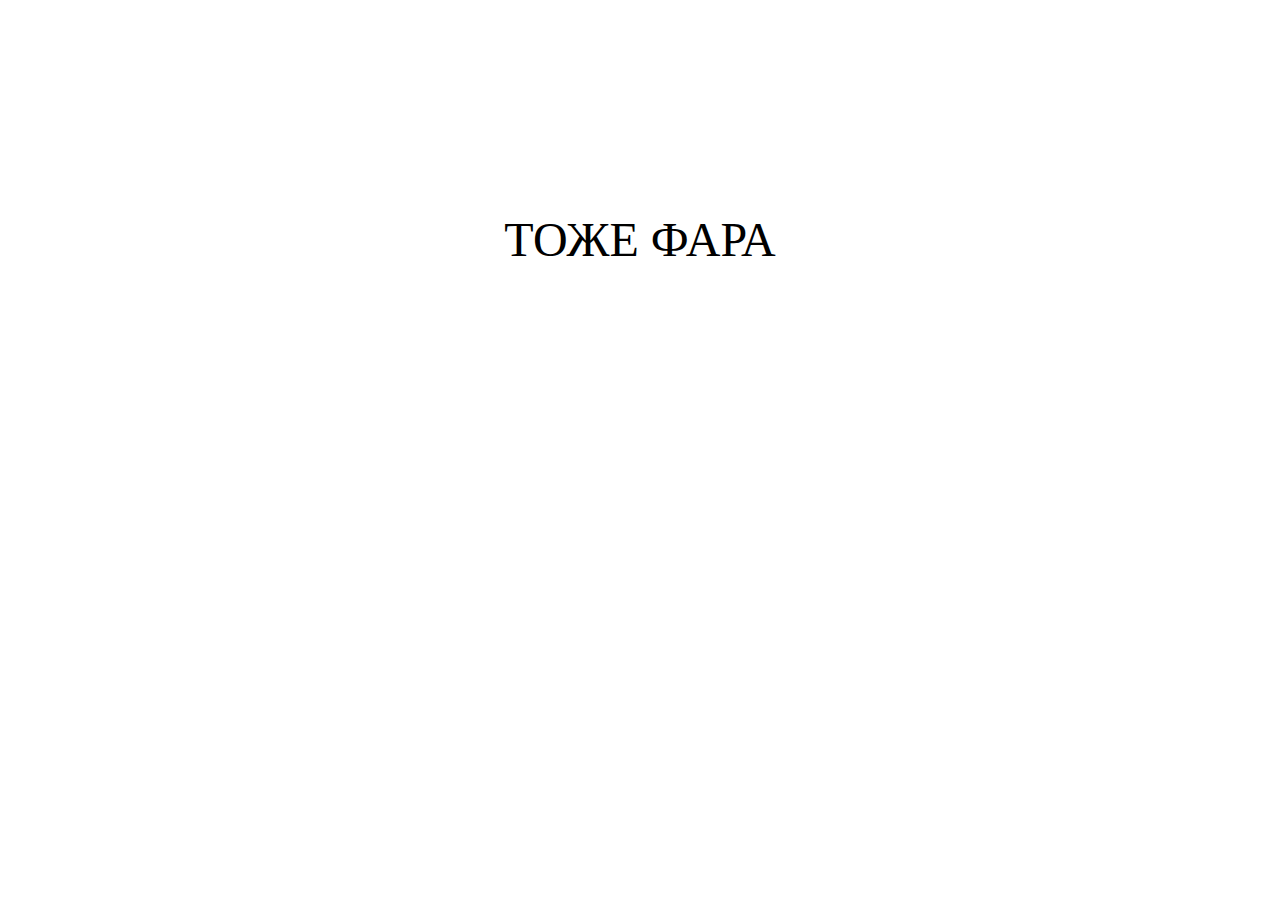
<file: lab3/doc1.html>
<!DOCTYPE html>
<html lang="en">
<head>
	<meta charset="UTF-8">
	<title>Document</title>

</head>
<body>
	<div  style="text-align: center">
	<p><br><br><br><br><br></br></br></br></br></br></p>
	<p><font size="7">ТОЖЕ ФАРА</font></p>
	</div>
</body>
</html>
</file>
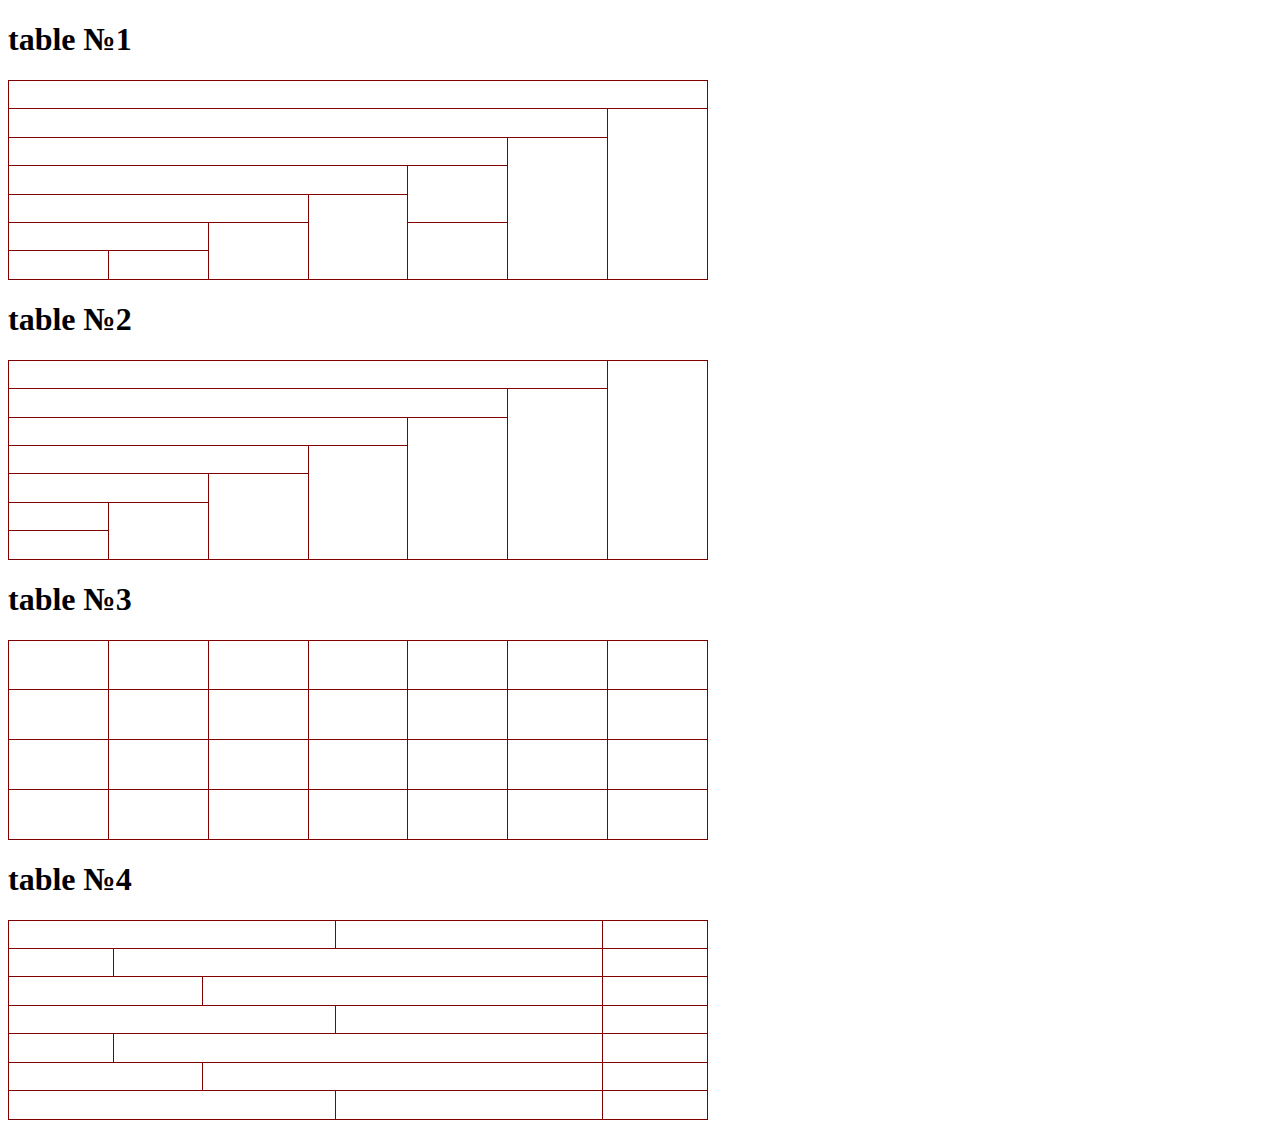
<file: lab3/table.html>
<!DOCTYPE html>
<html lang="en">
<head>
	<meta charset="UTF-8">
	<title>Tables</title>
 	<style>
   
   TABLE {
    width: 700px; /* Ширина таблицы */
    border-collapse: collapse; /* Убираем двойные линии между ячейками */
    height: 200px;
   }
   TD  {
    border: 1px solid maroon; /* Параметры рамки */
    text-align: right; /* Выравнивание по правому краю */

   }

  </style>
 </head>
 <body>
 	<div id = "t1">
	 	<h1>table №1</h1>
	    <table>
		  	<tr><td colspan="7"></td></tr>
		  	<tr><td colspan="6"></td><td rowspan="6"></td></tr>
		  	<tr><td colspan="5"></td><td rowspan="5"></td></tr>
		  	<tr><td colspan="4"></td><td rowspan="2"></td></tr>
		  	<tr><td colspan="3"></td><td rowspan="3"></td></tr>
		  	<tr><td colspan="2"></td><td rowspan="2"></td><td rowspan="2"></td></tr>
		  	<tr><td ></td><td></td></tr>
  		</table>
	</div>
	<div id = "t2">
		<h1>table №2</h1>
		<table >
			<tr><td colspan="7"></td><td rowspan="7"></td></tr>
		  	<tr><td colspan="6"></td><td rowspan="6"></td></tr>
		  	<tr><td colspan="5"></td><td rowspan="5"></td></tr>
		  	<tr><td colspan="4"></td><td rowspan="4"></td></tr>
		  	<tr><td colspan="3"></td><td rowspan="3"></td></tr>
		  	<tr><td colspan="2"></td><td rowspan="2"></td></tr>
		  	<tr><td></td></tr>
		</table>	
	<div id = "t3">
		<h1>table №3</h1>
		<table>
			<tr><td></td><td rowspan="2"></td><td></td><td rowspan="2"></td><td></td><td rowspan="2"></td><td></td></tr>
		  	<tr><td rowspan="2"></td><td rowspan="2"></td><td rowspan="2"></td><td rowspan="2"></td></tr>
		  	<tr><td rowspan="2"></td><td rowspan="2"></td><td rowspan="2"></td></tr>
		  	<tr><td rowspan="2"></td><td rowspan="2"></td><td rowspan="2"></td><td rowspan="2"></td></tr>
		  	<tr><td rowspan="2"></td><td rowspan="2"></td><td rowspan="2"></td></tr>
		  	<tr><td rowspan="2"></td><td rowspan="2"></td><td rowspan="2"></td><td rowspan="2"></td></tr>
		  	<tr><td></td><td></td><td></td></tr>
		</table>
	</div>	
	<div id = "t4">	
		<h1>table №4</h1>
		<table width="600px" height="150px" border="1">		
			<tr><td colspan="3"></td><td colspan="3"></td><td></td></tr>
			<tr><td width="15%"></td><td colspan="3"></td><td colspan="3"></td></tr>
			<tr><td colspan="2"></td><td colspan="3"></td><td colspan="2"></td></tr>
			<tr><td colspan="3"></td><td colspan="3"></td><td width="15%"></td></tr>
			<tr><td width="15%"></td><td colspan="3"></td><td colspan="3"></td></tr>
			<tr><td colspan="2"></td><td colspan="3"></td><td colspan="2"></td></tr>
			<tr><td colspan="3"></td><td colspan="3"></td><td width="15%"></td></tr>
		</table>
 </body>
</html>
</file>
